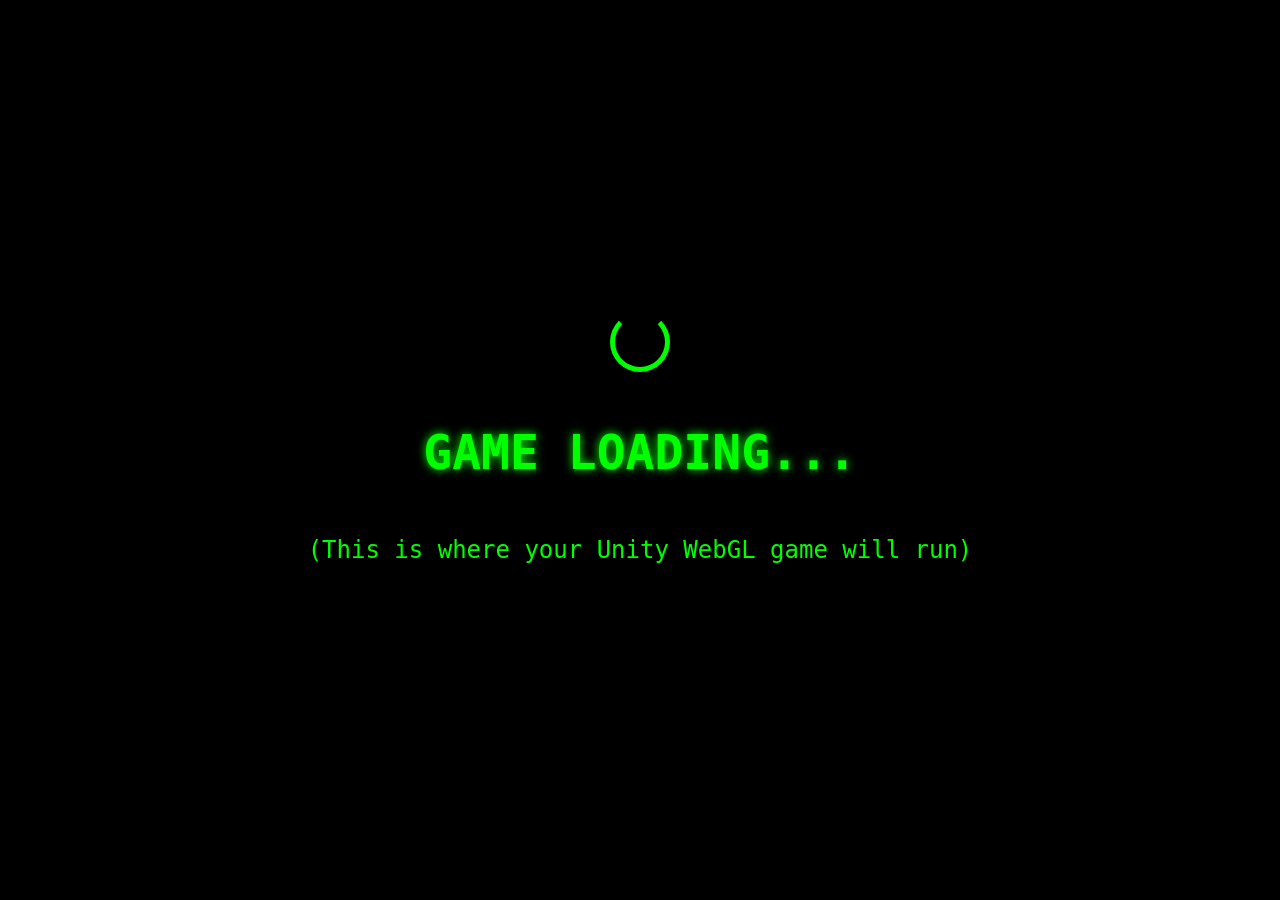
<file: games/placeholder/index.html>
<!DOCTYPE html>
<html lang="en">

<head>
    <meta charset="UTF-8">
    <meta name="viewport" content="width=device-width, initial-scale=1.0">
    <title>Placeholder Game</title>
    <style>
        body {
            background-color: #000;
            color: #0f0;
            display: flex;
            flex-direction: column;
            justify-content: center;
            align-items: center;
            height: 100vh;
            margin: 0;
            font-family: monospace;
            overflow: hidden;
        }

        h1 {
            font-size: 3rem;
            text-shadow: 0 0 10px #0f0;
        }

        p {
            font-size: 1.5rem;
        }

        .loader {
            width: 50px;
            height: 50px;
            border: 5px solid #0f0;
            border-top: 5px solid transparent;
            border-radius: 50%;
            animation: spin 1s linear infinite;
            margin-bottom: 20px;
        }

        @keyframes spin {
            0% {
                transform: rotate(0deg);
            }

            100% {
                transform: rotate(360deg);
            }
        }
    </style>
</head>

<body>
    <div class="loader"></div>
    <h1>GAME LOADING...</h1>
    <p>(This is where your Unity WebGL game will run)</p>
</body>

</html>
</file>
